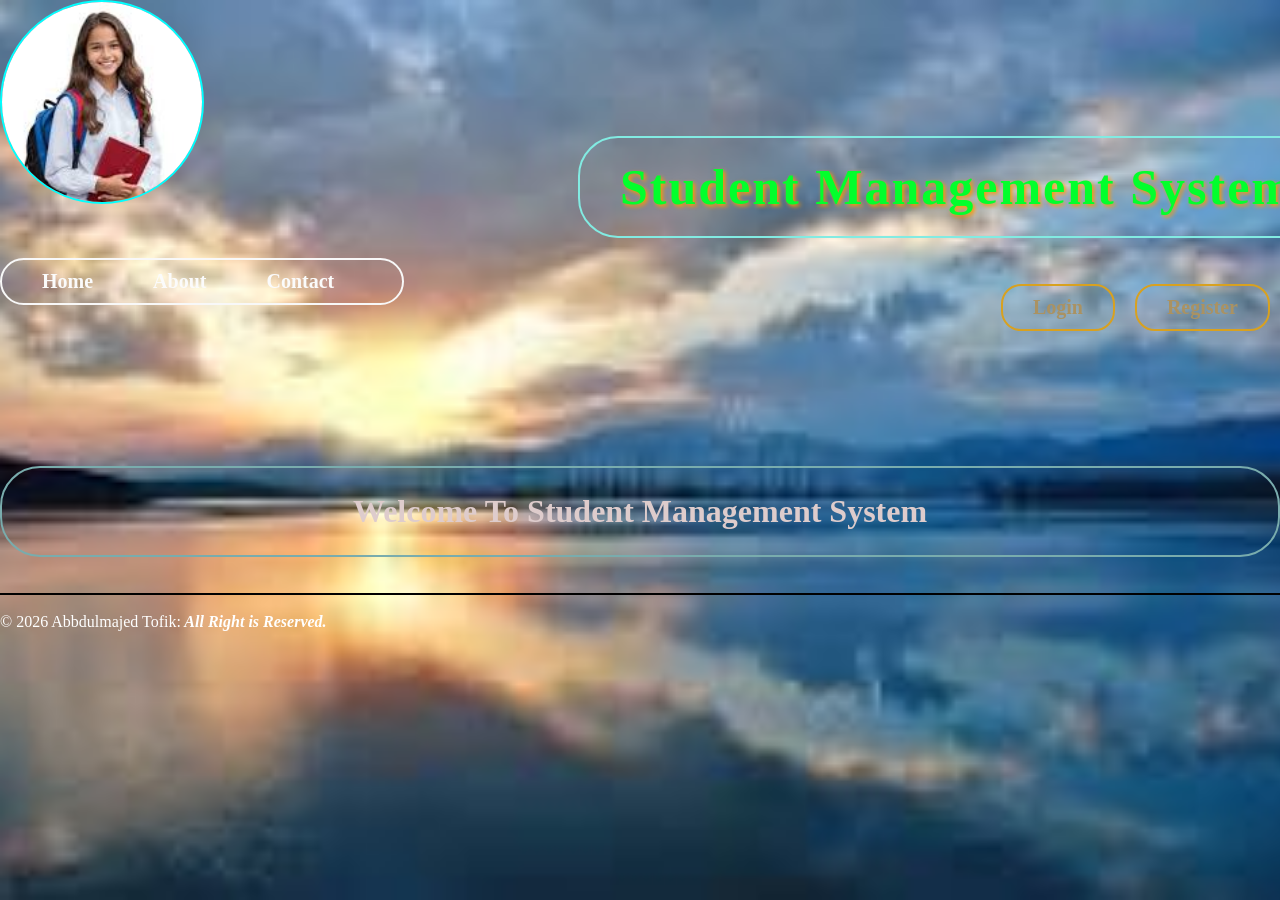
<file: index.html>
<!DOCTYPE html>
<html lang="en">
<head>
    <meta charset="UTF-8">
    <meta name="viewport" content="width=device-width, initial-scale=1.0">
        <title>Student Management System</title>
    
    <link rel="stylesheet" href="style.css">
</head>
<body class="body">
    
<img class="img" src="image.jpg">
<h1 class="h1">Student Management System</h1>  
<header>
    <nav class="nav">
        <ul>
           <a href="index.html">Home</a>
            <a href="about.html">About</a>
            <a href="contact.html">Contact</a> 
             </ul>
    </nav>
</header>
<br>
<br> 

<ul class="ul">
<a href="login.html">Login</a>
<a href="register.html">Register</a>
</ul>
<h1 class="h2">Welcome To Student Management System</h1>
<br><br>
<hr style="color: black; border: 1px solid black;">
<br>
<footer>
    <p style="color: white;">&copy; 2026 Abbdulmajed Tofik:<b><i> All Right is Reserved.</i></b></p>
</footer>
</body>
</html>
</file>
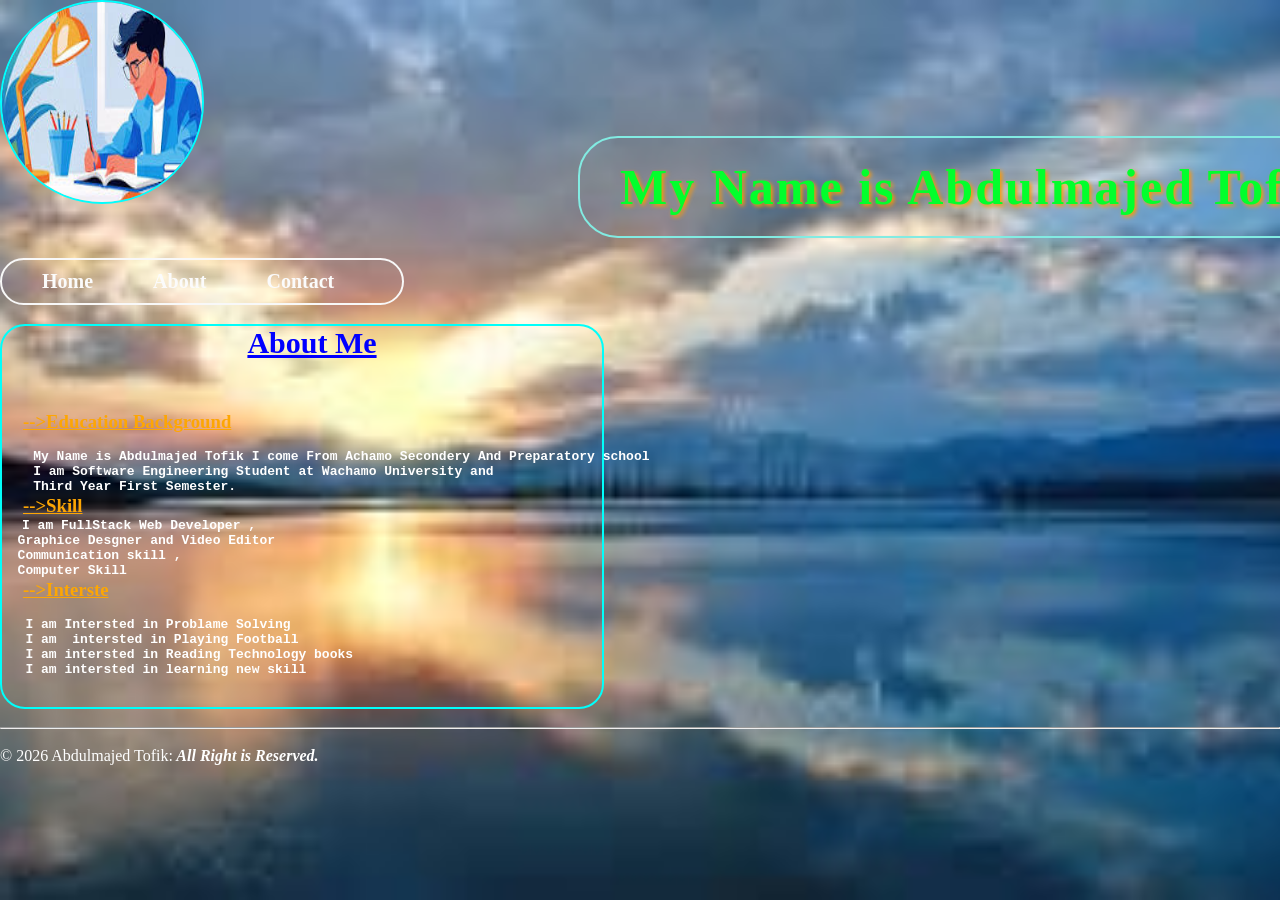
<file: about.html>
<!DOCTYPE html>
<html lang="en">
<head>
    <meta charset="UTF-8">
    <meta name="viewport" content="width=device-width, initial-scale=1.0">
        <title>About Page</title>
    
    <link rel="stylesheet" href="style.css">
</head>
<body class="body">
<img class="img" src="input.jpg">
<h1 class="h1">My Name is Abdulmajed Tofik</h1>  
<header>
    <nav class="nav">
        <ul>
           <a href="index.html">Home</a>
            <a href="about.html">About</a>
            <a href="contact.html">Contact</a> 
             </ul>
    </nav>
</header>
<br><br>
<div class="about">
    <h2 style="color: blue; font-size: 30px; text-decoration: underline; padding-bottom: 20px;">About Me</h2>
    <h3><b><u>-->Education Background</u></b></h3>
   <pre> 
    My Name is Abdulmajed Tofik I come From Achamo Secondery And Preparatory school
    I am Software Engineering Student at Wachamo University and   
    Third Year First Semester.
</pre>
    <h3><b><u>-->Skill</u></b></h3>
<pre>I am FullStack Web Developer ,
  Graphice Desgner and Video Editor
  Communication skill ,
  Computer Skill
</pre>
  <h3><b><u>-->Interste</u></b></h3>
<pre> 
   I am Intersted in Problame Solving
   I am  intersted in Playing Football
   I am intersted in Reading Technology books
   I am intersted in learning new skill
</pre>
</div>
<br>
<hr>
<br>
<footer>
    <p style="color: white;">&copy; 2026 Abdulmajed Tofik:<b><i> All Right is Reserved.</i></b></p>
</footer>
</body>
</html>
</file>
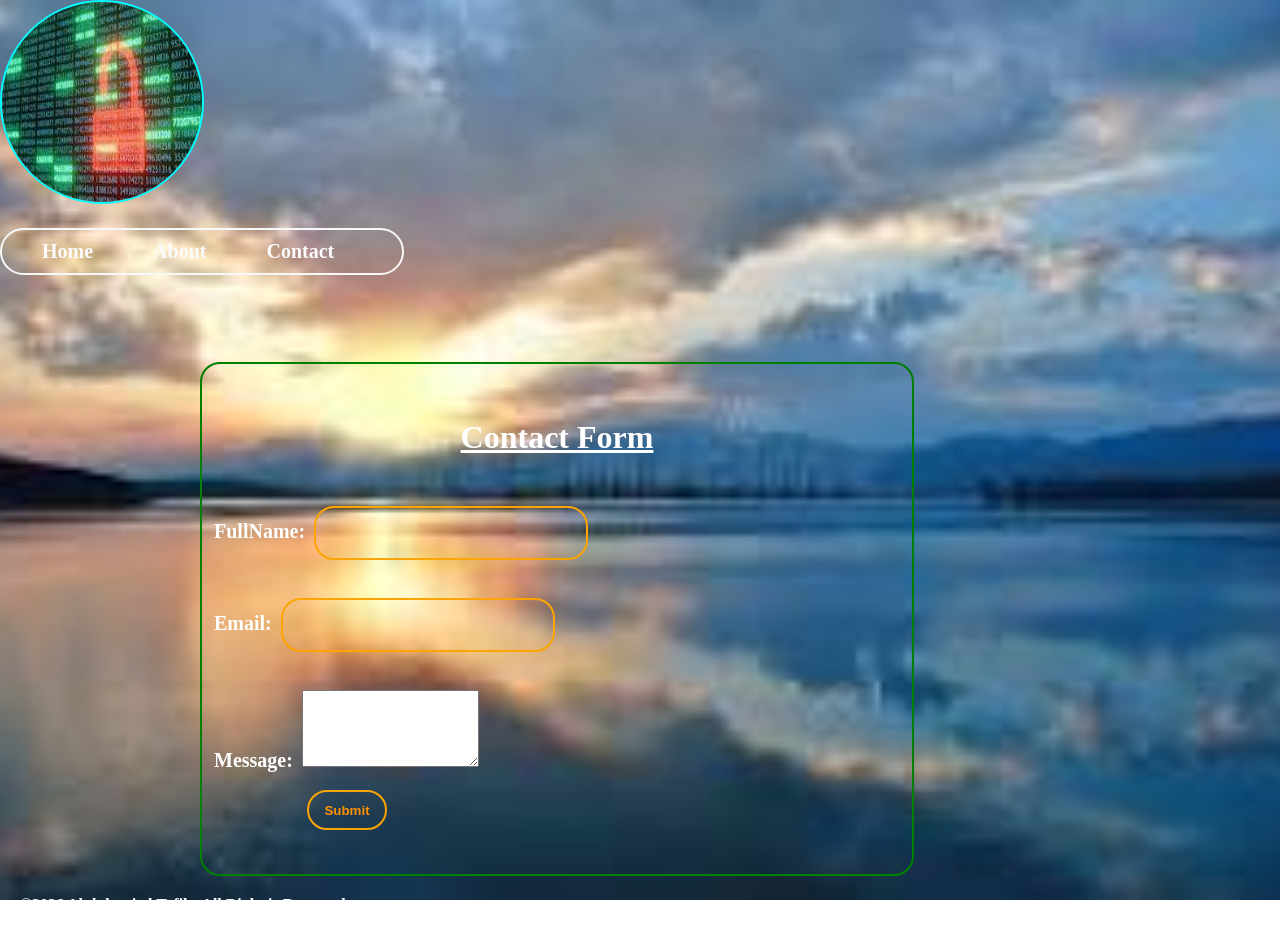
<file: contact.html>
<!DOCTYPE html>
<html lang="en">
<head>    
<meta charset="UTF-8">
    <meta name="viewport" content="width=device-width, scale=1.0">
<title>Contact Page</title>

    <link rel="stylesheet" href="style.css">
</head>
<body class="body">
    
<img class="img" src="contactme.jpg">
    <header>
    <nav class="nav">
        <ul>
           <a href="index.html">Home</a>
            <a href="about.html">About</a>
            <a href="contact.html">Contact</a> 
             </ul>
    </nav>
</header>
<br>
<br><br>

<form class="contact-form">
    <h1>Contact Form</h1>
    <label for="name">FullName:</label>
    <input type="text" id="name" name="name" required>
    <br><br>
    <label for="email">Email:</label>
    <input type="email" id="email" name="email" required>
    <br><br>
    <label for="message">Message:</label>
    <textarea id="message" name="message" rows="5" required></textarea>
    <br><br>
    <input id="submit" type="submit" value="Submit">
</form>
<footer>
    <p style="color: white; font-weight: bold; margin: 20px;">
        &copy;2026 Abdulmajed Tofik :All Right is Reserved.
    </p>
</footer>
       </body>
</html>
</file>
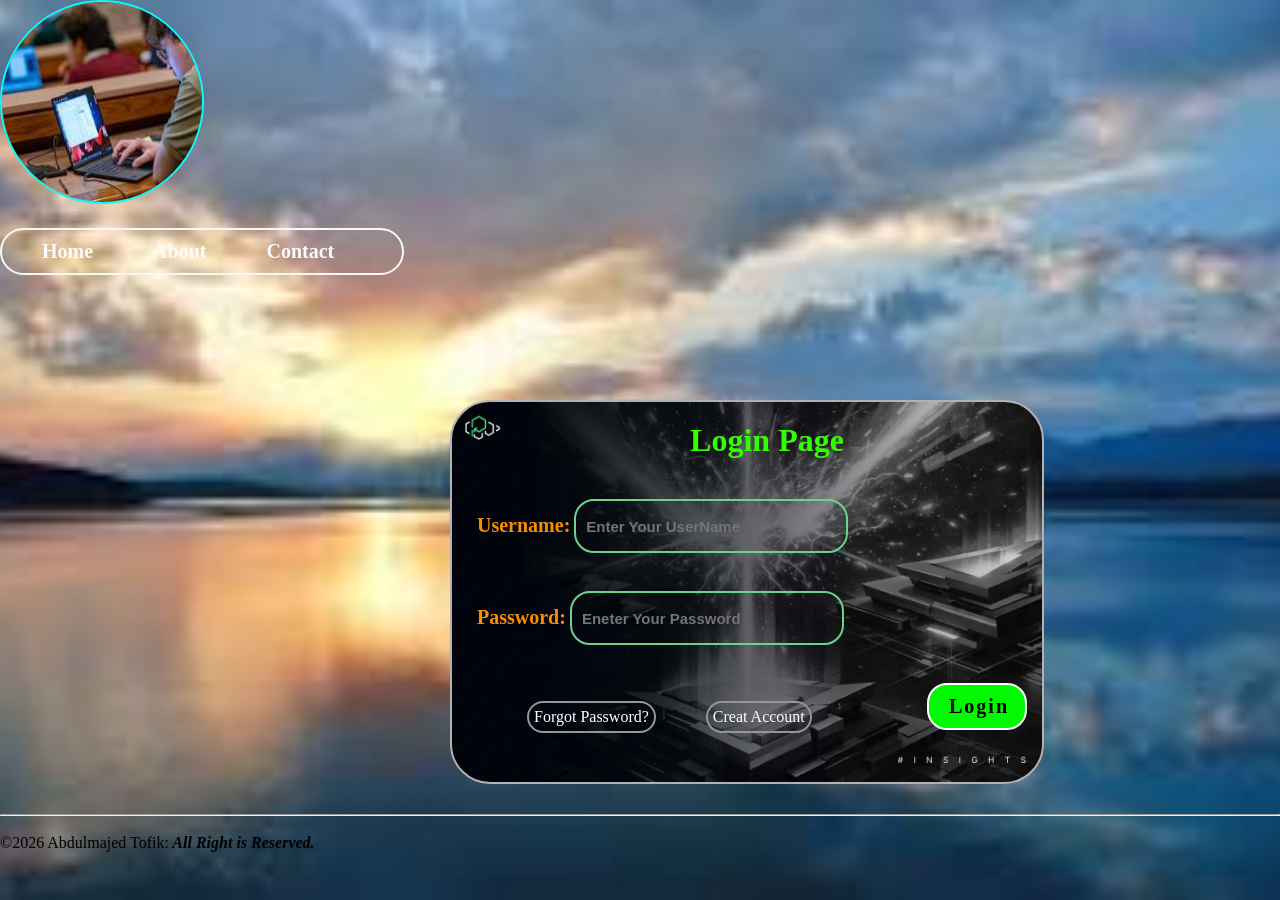
<file: login.html>
<!DOCTYPE html>
<html lang="en">
<head>
    <meta charset="UTF-8">
    <meta name="viewport" content="width=device-width, initial-scale=1.0">
    <title>Login Page</title>
    <link rel="stylesheet" href="style.css">
    <body class="body">
        
<img class="img" src="Login.jpg">
        <header>
    <nav class="nav">
        <ul>
           <a href="index.html">Home</a>
            <a href="about.html">About</a>
            <a href="contact.html">Contact</a> 
             </ul>
    </nav>
</header>
    <form class="form">
                  <h1>Login Page</h1>
            <label for="username">Username:</label>
            <input type="text" placeholder="Enter Your UserName" name="username" required>
            <br>
            <br>
            <label for="password">Password:</label>
            <input type="password" name="password" placeholder="Eneter Your Password" required>
            <br>
            <br>
            <button type="submit">Login</button>
            <br>
            <a href="https://googl.com">Forgot Password?</a>         <a id="a2" href="register.html">Creat Account</a>
        </form>
        <hr>
        <br>
        <footer>
            <p>&copy;2026 Abdulmajed Tofik:<b><i> All Right is Reserved.</i></b></p>
        </footer>
        </body>
</html>
</file>
<file: style.css>
*{
    margin: 0;
    padding: 0;
}
.body{
    background-image:url(download.jpg);
    background-size: cover;
    background-position: center;
    background-repeat: no-repeat;
    background-attachment: fixed;

}
.img{
    width: 200px;
    height:200px;
    border: 2px solid cyan;
    border-radius: 200px;
}
.h1{
   padding-left: 20px;
   margin-left: 20px;
    margin-top: 100px;
    padding-right: 50px;
    text-align: center;
    color: rgb(2, 255, 44);
    font-size: 50px;
    margin-top: 20px;
    border: 2px solid hwb(175 51% 8%);
    border-radius: 40px;
    text-indent: 20px;
    display: inline-block;
    transform: translate(350px);
    letter-spacing: 2px;
    
background-color:transparent;
padding-top: 20px;
padding-bottom: 20px;
text-shadow: 2px 2px 4px rgb(255, 153, 0);

}
.nav{
    background: fixed;
    background-color:transparent;
    border: 2px solid rgb(248, 248, 248);
    border-radius: 40px;
    postion: fixed;
    width: 400px;
    display: flex;
    text-align: center;
    text-decoration: none;
    float: left;
    margin-top: 20px;
    ul{
        float: right;
        display: flex;
        text-align: center;
        text-indent: 20px;
        text-decoration: none;
      
    }
    a{
        text-decoration: none;
        color: rgb(251, 251, 251);
        padding: 10px 20px;
        font-size: 20px;
        float: left;
        display: inline;
        font-weight: bold;
        &:hover{
            color: rgb(0, 0, 0);
            background-color: rgb(248, 192, 62);
            border-radius: 20px;
        }
    }

}
.ul{
    list-style: none;
    display: flex;
    text-align: center;
    text-decoration: none;
    float: right;
    a{
        text-decoration: none;
        color: rgb(170, 146, 98);
        padding: 10px 30px;
        margin: 10px;
        font-size: 20px;
        float: left;
        display: inline;
        font-weight: bold;
        border: 2px solid rgb(216, 161, 32);
        border-radius: 20px;

        &:hover{
            color: rgb(0, 0, 0);
            background-color: rgb(94, 146, 143);
            border-radius: 20px;
        }
    }
}
.h2{
    color: rgb(222, 204, 204);
    margin-top: 2in;
    border-radius: 40px;
    text-align: center ;
    border: 2px solid rgb(121, 172, 173);
    padding: 25px;
background-repeat: no-repeat;
background-position: center;
background-attachment: fixed;
background-size: cover;
}
/*Login Page*/
.form{
  background-image:url(IMG_20260908_002900_577.jpg);
    margin-top: 2in;
    border: 2px solid rgb(180, 177, 177);
    padding: 20px 15px 10px 25px;
    transform: translate(450px);
    border-radius: 40px;
    margin-bottom: 30px;
    width: 550px;
    height: 350px;
    background-repeat: no-repeat;
    background-position: center;
    background-position: fixed;
    background-size: cover;
    background-attachment: fixed;
    h1{
        color: rgb(51, 255, 0);
        text-align:center;
        margin-bottom: 20px;

       margin-bottom: 40px;
        transform: translate(15px);

    }
    label{
        color: rgb(248, 142, 3);
        font-size: 20px;
        font-weight: bold;

    }
    input{
    
        font-size: 15px;
        width: 250px;
        height: 30px;
        padding: 10px;
        font-weight: bold;
        background:transparent;
        color: rgb(0, 4, 253);
        margin-bottom: 20px;
        border-radius: 20px;
        border: 2px solid rgb(109, 211, 139);
    }
    button{
        font-family: Cambria, Cochin, Georgia, Times, 'Times New Roman', serif;
        background:rgb(3, 248, 3);
        color: rgb(0, 0, 0);
        padding: 10px 20px;
        border: 2px solid rgb(255, 255, 255);
        border-radius: 20px;
        cursor: pointer;
        font-size: 20px;
        font-weight: bold;
        width: 100px;
        text-align: center;
        display: inline-block;
        letter-spacing: 2px;
        display: flex;
        float: right;
        &:hover{
            background-color: rgb(149, 157, 149);
        }
    }
    &.para{
        color: rgb(255, 255, 255);
        text-align: center;
        margin-top: 20px;
        font-size: 20px;
    }
    a{
        text-decoration: none;
        color: rgb(255, 255, 255);
        border: 2px solid black;
        float: left;
        padding: 5px;
        margin-left: 50px;
        border: 2px solid rgb(150, 150, 150);
        border-radius: 25px;
        &:hover{
            background-color: rgb(90, 89, 89);
        }
    }

}
#a2{
    color: rgb(249, 253, 249);
}
/*About Page*/
.about{
    margin-top: 50px;
    padding-bottom: 30px;
    color: rgb(255, 255, 255);
    background-repeat:no-repeat;
    background-position: center;
    background-size: cover;
    background-attachment: fixed;
    background-color:transparent;
    font-weight: bold;
    border: 2px solid rgb(0, 255, 251);
    border-radius: 25px;
    text-indent: 20px;
    width: 600px;

    h3{
        padding: 1px;
        color: rgb(253, 166, 4);
    }
    p{
color: black;
font-weight: bold;
text-align: center;
    }


}
/*Register Page*/
.about{
    margin-top: 50px;
    padding-bottom: 30px;
    color: rgb(255, 255, 255);
    background-repeat:no-repeat;
    background-position: center;
    background-size: cover;
    background-attachment: fixed;
    background-color:transparent;
    font-weight: bold;
    border: 2px solid rgb(0, 255, 251);
    border-radius: 25px;
    text-indent: 20px;
    width: 600px;

    h3{
        padding: 1px;
        color: rgb(253, 166, 4);
    }
    p{
color: black;
font-weight: bold;
text-align: center;
    }

.register{
    color: blue;
    
lable{
    
        color: rgb(248, 142, 3);
        font-size: 20px;
        font-weight: bold;

    }
    input{
    
        font-size: 15px;
        width: 250px;
        height: 30px;
        padding: 10px;
        font-weight: bold;
        background:transparent;
        color: rgb(0, 4, 253);
        margin-bottom: 20px;
        border-radius: 20px;
        border: 2px solid rgb(109, 211, 139);
    }
    button{
        font-family: Cambria, Cochin, Georgia, Times, 'Times New Roman', serif;
        background:rgb(3, 248, 3);
        color: rgb(0, 0, 0);
        padding: 10px 20px;
        border: 2px solid rgb(255, 255, 255);
        border-radius: 20px;
        cursor: pointer;
        font-size: 20px;
        font-weight: bold;
        width: 100px;
        text-align: center;
        display: inline-block;
        letter-spacing: 2px;
        display: flex;
        float: right;
        &:hover{
            background-color: rgb(149, 157, 149);
        }
    }
}
}
/*Contact Page*/

.contact-form{
    color: rgb(255, 255, 255);
    background:transparent;
    background-repeat: no-repeat;
    background-position: center;
    background-size: cover;
    background-attachment: fixed;
    border: 2px solid green;
    border-radius: 20px;
    width: 700px;
    height: 500px;
    padding:5px;
    transform: translate(200px);
    margin-top: 100px;

    h1{
        margin: 50px;
        text-align: center;
        text-decoration: underline;

    }
    label{
    padding-left: 2px;
    margin: 5px;
    }
    input{
        color: rgb(255, 145, 0);

        background-position: center;
        background-repeat: no-repeat;
        background-attachment: fixed;

    }




}
#submit{
    width: 80px;
    transform: translate(100px);
    height:40px
}
.register{
    margin-top: 50px;
    color: blue;
    background-image:url(register.jpg);
    background-repeat: no-repeat;
    background-position: center;
    background-size: cover;
    background-position: center;
    background-attachment: fixed;
    width: 500px;
    height: 400px;
    align-items: center;
    transform: translate(300px);
    padding: 50px;
    border: 5px solid green;
    }

    h2{
        text-align: center;
        text-decoration: underline;
        color: rgb(255, 255, 255);
        margin-bottom: 30px;
        &:hover{
        color: blue;
        }
        
    }
    label{
            color: rgb(255, 255, 255);
            font-size: 20px;
            font-weight: bold;
            text-align: center;
        }
        input{
            font-size: 15 px;
            width: 250px;
            height: 30px;
            padding: 10px;
            font-weight: bold;
            background:transparent;
            color: rgb(255, 255, 255);
            margin-bottom: 20px;
            border-radius: 20px;
            border: 2px solid rgb(252, 164, 2);
            &:hover{
                color: rgb(255, 255, 255);
                background-image: url(images.jpg);
                background-position: center;
                background-repeat: no-repeat;
                background-attachment: fixed;
                background-size: cover;
        }
        select{
        width: 50px;
        height: 60px;
            font-size: 15px;
            width: 250px;
            height: 50px;
            padding: 10px;
            font-weight: bold;
            background:transparent;
            color: rgb(255, 255, 255);
            margin-bottom: 20px;
            background-color: blue;
            border-radius: 20px;
            border: 2px solid rgb(109, 211, 139);

            option{
                color: rgb(0, 0, 0);
                background-color: rgb(1, 251, 26);
                border: 2px solid rgb(109, 211, 139);
          padding: 20px;
          margin: 20px;
        }
        a{
         margin-top: 20px;
            text-decoration: none;
            color: rgb(255, 255, 255);
            border: 2px solid black;
            float: left;
            padding: 5px;
            margin-left: 50px;
            border: 2px solid rgb(150, 150, 150);
            border-radius: 25px;
            &:hover{
                background-color: rgb(3, 249, 3);
            }
        }
        
}
</file>
